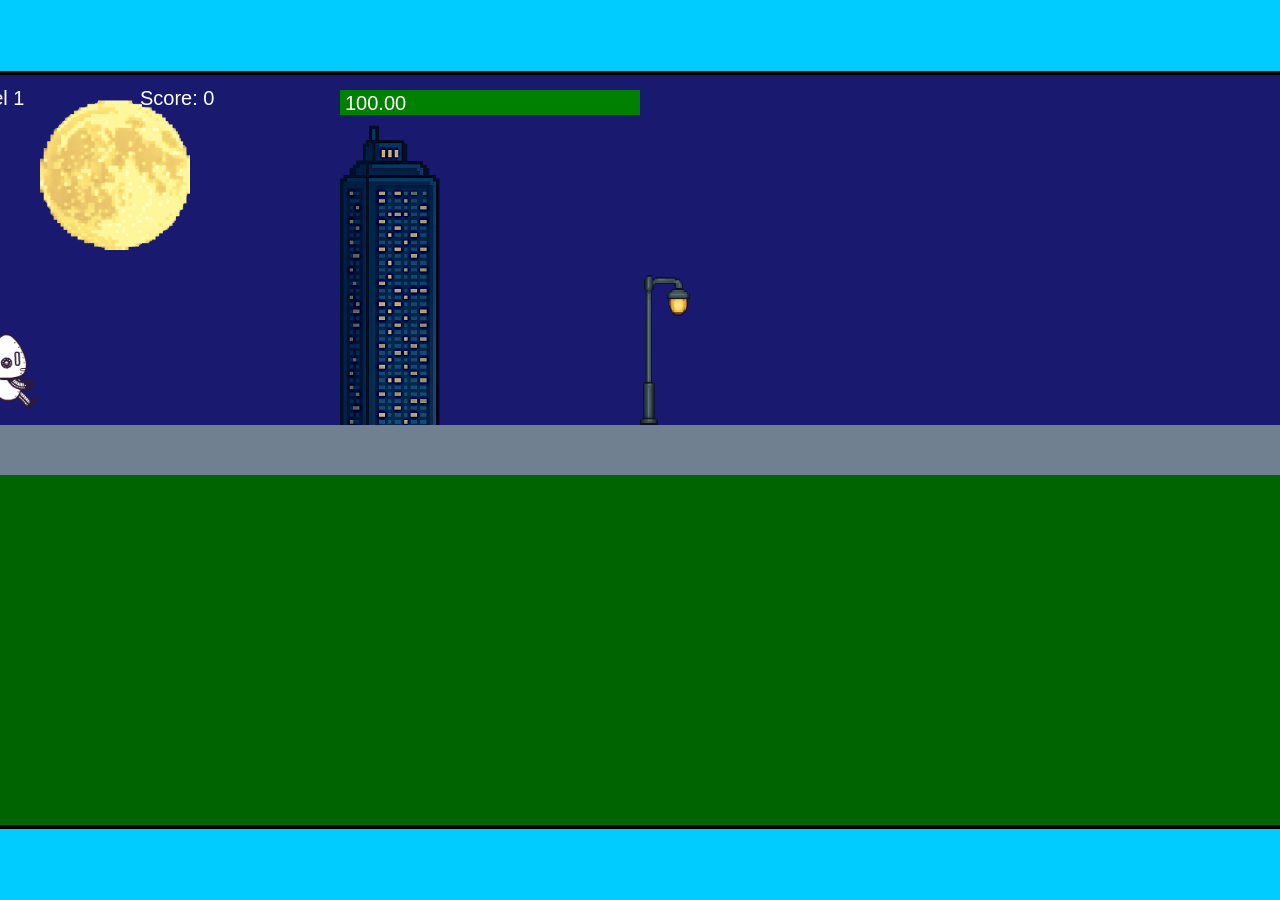
<file: fsd-projects/runtime/index.html>
<!DOCTYPE html>
<html lang="en">
  <head>
    <meta charset="UTF-8" />
    <meta name="viewport" content="width=device-width, initial-scale=1.0" />
    <title>Runtime Neo</title>
    <link rel="stylesheet" href="runtime.css" />
    <script src="https://code.jquery.com/jquery-3.1.0.js"></script>
    <script src="setup.js"></script>
    <script src="levels.js"></script>
    <script src="scenery.js"></script>
    <script src="student.js"></script>
    <script src="main.js"></script>
  </head>
  <body id="body">
    <canvas id="gameCanvas" width="1400" height="750"></canvas>
    <img id="player" src="images/halle.png" />
    <img id="projectile" src="images/projectile.png" />
    <img id="basicPlatform" src="images/interactable/basicPlatform.png" />
    <img id="spikes" src="images/interactable/spikes.png" />
    <img id="bug" src="images/interactable/bug.png" />
    <img id="healthUp" src="images/interactable/healthUp.png" />
    <img id="flag" src="images/interactable/flag.png" />
    <img id="moon" src="images/backgrounds/moon.png" />
    <img id="building" src="images/backgrounds/building.png" />
    <img id="lamp" src="images/backgrounds/lamp.png" />
  </body>
</html>
</file>
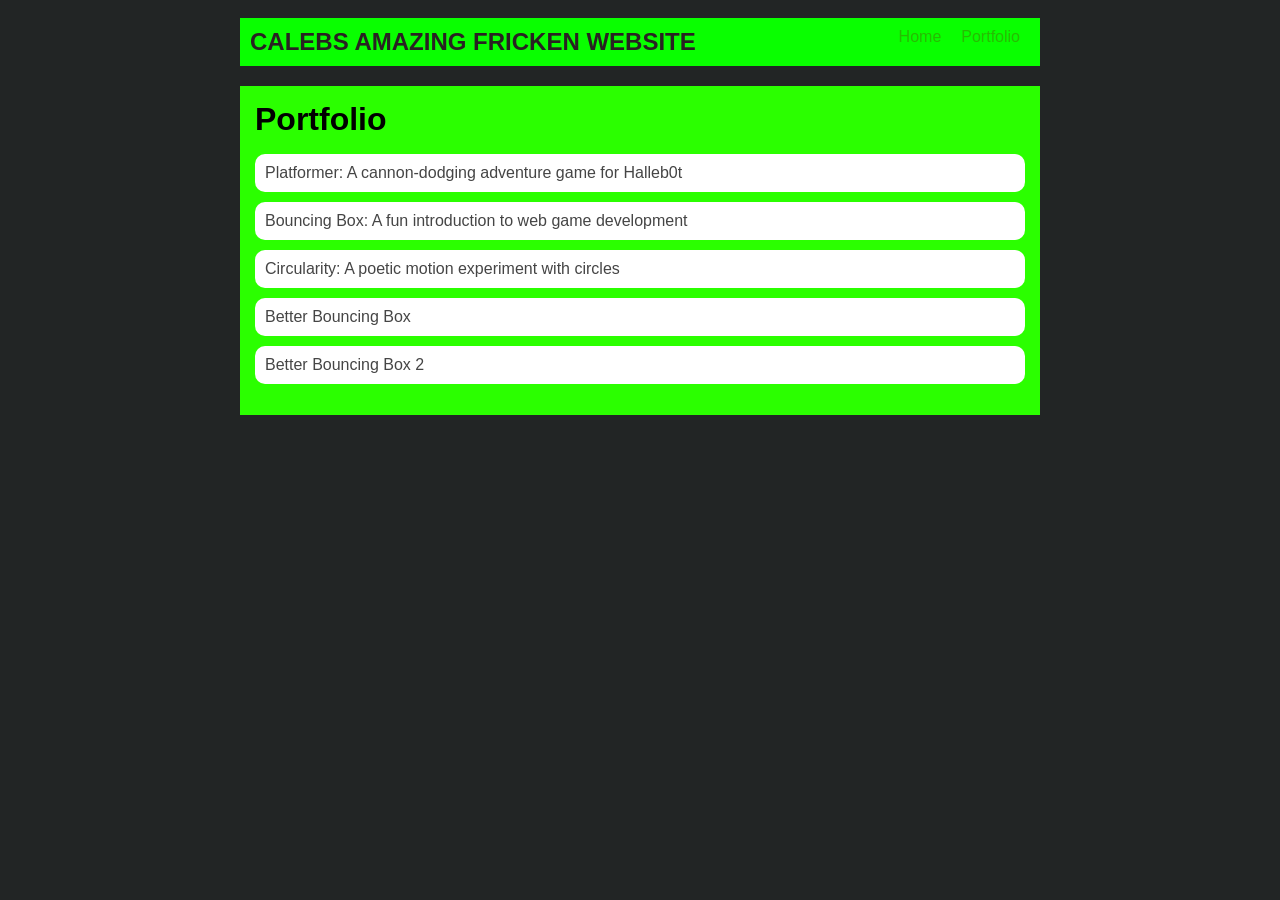
<file: portfolio.html>
<!DOCTYPE html>
<html>
  <head>
    <title>My Best Projects</title>
     <link rel="stylesheet" href="style.css" />
  </head>

  <body>
    <!-- All content goes here -->
    <div id="all-contents">
 <nav>
  <h1>CALEBS AMAZING FRICKEN WEBSITE</h1>
  <ul id="nav-ul">
    <li class="nav-li">
      <a href="index.html">Home</a>
    </li>
    <li class="nav-li">
      <a href="portfolio.html">Portfolio</a>
    </li>
  </ul>
</nav>

 <main>
  <div class="content">
    <h1>Portfolio</h1>
    <ul id="portfolio">
<li>
  <a href="fsd-projects/platformer/">Platformer: A cannon-dodging adventure game for Halleb0t</a>
</li>
<li>
  <a href="fsd-projects/bouncing-box/">Bouncing Box: A fun introduction to web game development</a>
</li>
<li>
  <a href="fsd-projects/circularity/">Circularity: A poetic motion experiment with circles</a>
</li>
<li>
  <a href="bouncing-box/">Better Bouncing Box</a>
</li>

<li>
  <a href="bouncing-boxing-b/">Better Bouncing Box 2</a>
</li>
    </ul>
  </div>
</main>
</div>
  </body>
</html>
</file>
<file: fsd-projects/runtime/runtime.css>
/* runtime.css */
/* Styles for Runtime Neo auto-runner game */

img {
  display: none;
}

#gameCanvas {
  position: absolute;
  border: 4px solid #000;
  top: 50%;
  left: 50%;
  transform: translate(-50%, -50%);
}

body {
  margin: 0;
  background-color: #00ccff;
  font-family: Arial, sans-serif;
  text-align: center;
  overflow: hidden;
}
</file>
<file: style.css>
body {
    background: rgb(34, 37, 37);
    color: rgb(51, 42, 42);
    padding: 10px;
    font-family: Arial, sans-serif;
}

#all-contents {
    max-width: 800px;
    margin: auto;
}

/* navigation menu */
nav {
    background: rgb(9, 255, 0);
    margin: 0 auto;
    display: flex;
    padding: 10px;
}

h1 {
    display: flex;
    align-items: center;
    color: rgb(41, 34, 34);
    flex: 1;
    margin: 0;
}

#nav-ul {
    list-style-type: none;
    margin: 0;
    padding: 0;
    display: flex;
}

.nav-li {
    display: inline-block;
    padding: 0 10px;
}

a {
    text-decoration: none;
    color: #27bb02;
}

/* main container area beneath menu */
main {
    background: rgb(43, 255, 0);
    display: flex;
    margin-top: 20px;
}

.sidebar {
    margin-right: 25px;
    padding: 10px;
}

.sidebar-img {
    width: 200px;
}

.content {
    flex: 1;
    padding: 15px;
}

/* interests section styles */
#interests {
    border: 4px silver ridge;
    padding: 8px;
    margin-top: 20px;
}

h2, h3 {
    margin: 0px;
}

/* Portfolio styles */
.content h1 {
  color: black;
}

#portfolio {
  list-style-type: none;
  padding-left: 0;
}

#portfolio li {
  background: #fff;
  padding: 10px;
  border-radius: 10px;
  margin-bottom: 10px;
}

#portfolio li:hover {
  background: #eee;
}

#portfolio a {
  text-decoration: none;
  color: #454545;
}
</file>
